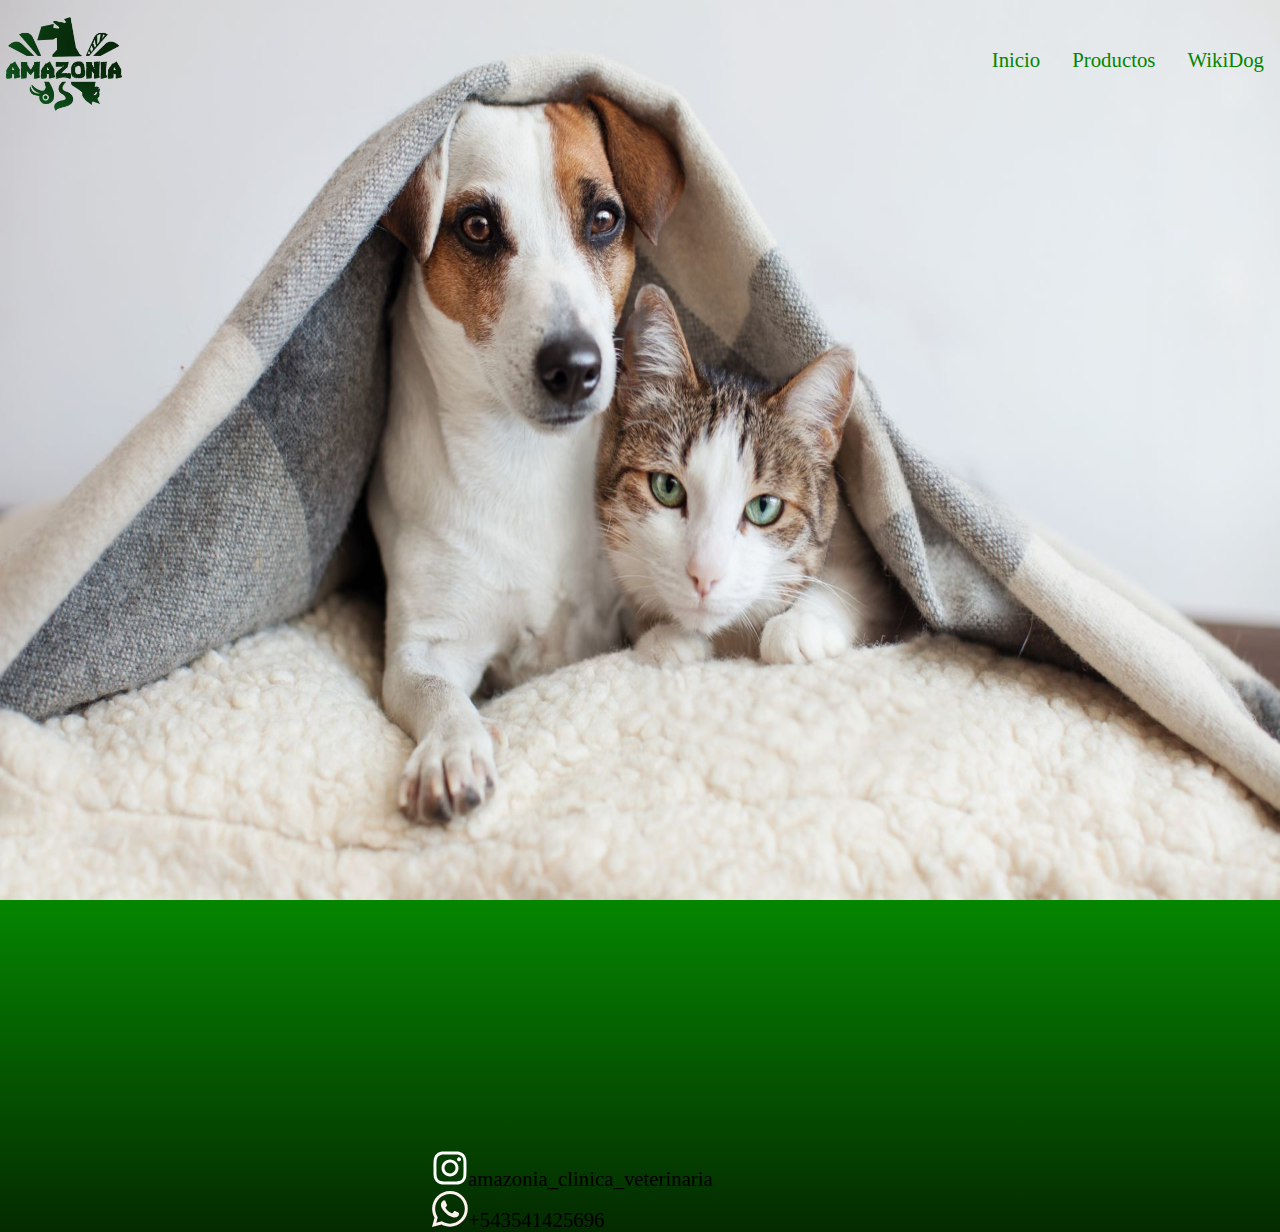
<file: index.html>
<!DOCTYPE html>
<html lang="es">
<head>
    <meta charset="UTF-8">
    <meta http-equiv="X-UA-Compatible" content="IE=edge">
    <meta name="viewport" content="width=device-width, initial-scale=1.0">
    <link href="https://cdn.jsdelivr.net/npm/bootstrap@5.1.3/dist/css/bootstrap.min.css" rel="stylesheet" integrity="sha384-1BmE4kWBq78iYhFldvKuhfTAU6auU8tT94WrHftjDbrCEXSU1oBoqyl2QvZ6jIW3" crossorigin="anonymous">
    <link rel="stylesheet" href="css/style.css">
    <title>Inicio || Amazonia</title>
</head>
<body>
    <header>
        <div class="imagen__Header">
            <div class="navYLogo">
                <a href="index.html"><img src="images/amazonia logo verde.png" alt="Logo Amazonia" class="logo"></a>
                <nav class="menu__navegacion">
                    <ul>
                        <li><a href="index.html">Inicio</a></li>
                        <li><a href="pages/productos.html">Productos</a></li>
                        <li><a href="pages/galeria.html">WikiDog</a></li>
                    </ul>
                </nav>
            </div>
        </div>
    </header>
    <footer>
        <iframe src="https://www.google.com/maps/embed?pb=!1m18!1m12!1m3!1d3404.831371266722!2d-64.4970452857215!3d-31.418771781403347!2m3!1f0!2f0!3f0!3m2!1i1024!2i768!4f13.1!3m3!1m2!1s0x942d6766b2f7853b%3A0xf9bed8662c66abc5!2sAmazonia%20Cl%C3%ADnica%20Veterinaria%20Petshop!5e0!3m2!1ses-419!2sar!4v1637290734506!5m2!1ses-419!2sar" width="400" height="300" style="border:0;" allowfullscreen="" loading="lazy"></iframe>
        <div class="redes_Sociales">
            <a href="https://www.instagram.com/amazonia_clinica_veterinaria/"><img src="images/instagram.svg" alt="Icono de Instagram">amazonia_clinica_veterinaria</a>
            <a href=""><img src="images/whatsapp.svg" alt="Icono de Whatsapp">+543541425696</a>
        </div>
    </footer>


 <!-- CDN de Bootstrap -->
 <script src="https://cdn.jsdelivr.net/npm/bootstrap@5.1.3/dist/js/bootstrap.bundle.min.js"
 integrity="sha384-ka7Sk0Gln4gmtz2MlQnikT1wXgYsOg+OMhuP+IlRH9sENBO0LRn5q+8nbTov4+1p" crossorigin="anonymous">
</script>
<!-- CDN de JQuery -->
<script src="https://code.jquery.com/jquery-3.6.0.min.js" integrity="sha256-/xUj+3OJU5yExlq6GSYGSHk7tPXikynS7ogEvDej/m4=" crossorigin="anonymous"></script></body>
</html>
</file>
<file: css/style.css>
.finalizarCompra {
  text-decoration: none;
  color: black;
}

.finalizarCompra:hover {
  color: white;
}

.navYLogo_Productos {
  display: flex;
  justify-content: space-between;
  height: auto;
}

.navYLogo_Productos .logo {
  width: 8rem;
  height: auto;
  transition: all 0.6s;
}

.navYLogo_Productos .logo:hover {
  transform: scale(1.1);
}

.navYLogo_Productos .menu__navegacion {
  height: 2rem;
}

.navYLogo_Productos .menu__navegacion ul {
  display: flex;
  justify-content: flex-end;
}

.navYLogo_Productos .menu__navegacion ul li {
  list-style: none;
  margin: 3rem 1rem;
}

.navYLogo_Productos .menu__navegacion ul li .botonCarrito {
  padding: 0;
}

.navYLogo_Productos .menu__navegacion ul li .carritoDeCompras:hover,
.navYLogo_Productos .menu__navegacion ul li .ingresoAdmin:hover {
  cursor: pointer;
  transform: scale(1.2);
}

.navYLogo_Productos .menu__navegacion ul li a {
  text-decoration: none;
  font-size: 1.3rem;
  color: black;
  transition: all 0.7s;
}

.navYLogo_Productos .menu__navegacion ul li a:hover {
  padding: 8px;
  border-radius: 2px;
  color: #048600;
  font-size: 1.5rem;
}

.navYLogo_Productos .menu__navegacion .offcanvas-end {
  width: 500px;
}

.navYLogo_Productos .menu__navegacion .offcanvas-end .offcanvas-body {
  padding: 0;
}

.navYLogo_Productos .menu__navegacion .offcanvas-end .offcanvas-body .imgCarrito {
  width: 4.5rem;
  border: 1px solid #d5fdc5;
}

.navYLogo_Productos .menu__navegacion .offcanvas-end .offcanvas-body .basureroCarrito {
  width: 30px;
}

.navYLogo_Productos .menu__navegacion .offcanvas-end .offcanvas-body .basureroCarrito:hover {
  transform: scale(1.1);
}

.navYLogo_Productos .menu__navegacion .offcanvas-end .offcanvas-body .infoCarrito {
  display: flex;
  width: 100%;
  justify-content: space-between;
  border-top: 1px solid black;
  position: sticky;
  bottom: 0;
  background-color: white;
}

.navYLogo_Productos .menu__navegacion .offcanvas-end .offcanvas-body .infoCarrito .cantidadProductos {
  display: flex;
  flex-direction: column;
  background-color: #e4e4e4;
  padding: 0 0.5rem 0 0.5rem;
}

.navYLogo_Productos .menu__navegacion .offcanvas-end .offcanvas-body .infoCarrito .cantidadProductos h5 {
  font-size: 1rem;
}

.navYLogo_Productos .menu__navegacion .offcanvas-end .offcanvas-body .infoCarrito .cantidadProductos p {
  align-self: center;
}

.navYLogo_Productos .menu__navegacion .offcanvas-end .offcanvas-body .infoCarrito .totalAPagar {
  display: flex;
  flex-direction: column;
  background-color: #e4e4e4;
  padding: 0 1rem 0 1rem;
}

.navYLogo_Productos .menu__navegacion .offcanvas-end .offcanvas-body .infoCarrito .totalAPagar h5 {
  font-size: 1.2rem;
}

.navYLogo_Productos .menu__navegacion .offcanvas-end .offcanvas-body .infoCarrito .totalAPagar p {
  align-self: center;
}

.navYLogo_Productos .menu__navegacion .offcanvas-end .offcanvas-body .infoCarrito .botonFinalizar {
  height: 2.5rem;
  align-self: center;
}

.navYLogo_Productos .menu__navegacion .modal_Admin .accesoConcedido {
  text-align: center;
  font-size: 1.5rem;
  font-weight: bold;
}

.navYLogo_Productos .menu__navegacion .modal_Admin p {
  text-align: center;
}

.navYLogo_Productos .menu__navegacion .modal_Admin div {
  display: flex;
  justify-content: center;
  margin: 2rem;
}

.navYLogo_Productos .menu__navegacion .modal_Admin div img {
  transform: scale(1.3);
  background-color: #c9c9c9;
  margin-right: 2.3px;
}

.h1_Productos {
  background-color: #f8f8f8;
  height: 5rem;
}

.cards_productos {
  display: flex;
  flex-wrap: wrap;
}

.cards_productos .card {
  margin: 1rem;
  display: flex;
}

.cards_productos .card .card-img-top {
  width: auto;
  height: 15rem;
  justify-self: center;
}

.menu_Lateral {
  margin-right: 3rem;
}

.menu_Lateral ul li {
  list-style: none;
}

.menu_Lateral ul li a {
  color: black;
}

.bodyWiki {
  display: flex;
  flex-wrap: wrap;
  justify-content: center;
}

.bodyWiki .contenedorWikiDog {
  display: flex;
  justify-content: center;
  flex-wrap: wrap;
  border: 1px solid black;
  width: 80%;
}

.bodyWiki .contenedorWikiDog .tituloWiki {
  width: 100%;
  display: flex;
  justify-content: center;
  align-content: center;
  padding: 20px;
  border-bottom: 1px solid black;
}

.bodyWiki .contenedorWikiDog #banner-message {
  background: #fff;
  border-radius: 4px;
  padding: 20px;
  font-size: 25px;
  text-align: center;
  transition: all 0.2s;
  margin: 0 auto;
  width: 500px;
}

.bodyWiki .contenedorWikiDog #breed_data {
  border-radius: 4px;
  padding: 20px;
  font-size: 12px;
  text-align: left;
  transition: all 0.2s;
  margin: 0 auto;
  width: 500px;
}

.bodyWiki .contenedorWikiDog #breed_image {
  background: #fff;
  margin: 10px auto 0 auto;
  width: 460px;
}

.bodyWiki .contenedorWikiDog #breed_data {
  align-self: center;
}

.bodyWiki .contenedorWikiDog #breed_data_table {
  display: flex;
  flex-direction: column;
}

.bodyWiki .contenedorWikiDog #breed_data_table .tituloDeTabla {
  font-size: 1.5rem;
  display: flex;
  justify-content: center;
  color: black;
}

.contenedorPadreFinalizar {
  display: flex;
  justify-content: space-between;
}

.contenedorPadreFinalizar .formularioFinalizarCompra {
  display: flex;
  flex-direction: column;
}

.contenedorPadreFinalizar .formularioFinalizarCompra input {
  width: 15rem;
  margin: 0.2rem;
}

.contenedorPadreFinalizar .productoEnCarrito {
  height: 30rem;
  overflow-y: scroll;
  position: fixed;
  top: 10px;
  right: 10px;
}

.contenedorPadreFinalizar .productoEnCarrito .imgCarrito {
  width: 4.5rem;
  border: 1px solid #d5fdc5;
}

.contenedorPadreFinalizar .productoEnCarrito table {
  background-color: black;
}

.contenedorPadreFinalizar .productoEnCarrito .infoCarrito {
  display: flex;
  width: 100%;
  justify-content: space-between;
  border-top: 1px solid black;
  position: sticky;
  bottom: 0;
  background-color: white;
}

.contenedorPadreFinalizar .productoEnCarrito .infoCarrito .cantidadProductos {
  display: flex;
  flex-direction: column;
  background-color: #e4e4e4;
  padding: 0 0.5rem 0 0.5rem;
}

.contenedorPadreFinalizar .productoEnCarrito .infoCarrito .cantidadProductos h5 {
  font-size: 1rem;
}

.contenedorPadreFinalizar .productoEnCarrito .infoCarrito .cantidadProductos p {
  align-self: center;
}

.contenedorPadreFinalizar .productoEnCarrito .infoCarrito .totalAPagar {
  display: flex;
  flex-direction: column;
  background-color: #e4e4e4;
  padding: 0 1rem 0 1rem;
}

.contenedorPadreFinalizar .productoEnCarrito .infoCarrito .totalAPagar h5 {
  font-size: 1.2rem;
}

.contenedorPadreFinalizar .productoEnCarrito .infoCarrito .totalAPagar p {
  align-self: center;
}

* {
  margin: 0;
  padding: 0;
  box-sizing: border-box;
}

.navYLogo {
  display: flex;
  justify-content: space-between;
  height: auto;
  position: sticky;
}

.navYLogo .logo {
  width: 8rem;
  height: auto;
  filter: grayscale(90%);
  transition: all 0.6s;
}

.navYLogo .logo:hover {
  filter: none;
  transform: scale(1.1);
}

.navYLogo .menu__navegacion {
  height: 2rem;
}

.navYLogo .menu__navegacion ul {
  display: flex;
  justify-content: flex-end;
}

.navYLogo .menu__navegacion ul li {
  list-style: none;
  margin: 3rem 1rem;
}

.navYLogo .menu__navegacion ul li a {
  text-decoration: none;
  font-size: 1.3rem;
  color: #048600;
  transition: all 0.7s;
}

.navYLogo .menu__navegacion ul li a:hover {
  padding: 8px;
  border-radius: 2px;
  color: #048600;
  font-size: 1.5rem;
}

.imagen__Header {
  background: url(../images/FullHD.jpg) no-repeat top;
  background-size: 100% 100%;
  width: auto;
  height: 100vh;
}

footer {
  background-image: linear-gradient(#048600, #042A00);
  display: flex;
}

footer iframe {
  margin: 1rem;
}

footer .redes_Sociales {
  display: flex;
  align-self: flex-end;
  flex-direction: column;
}

footer .redes_Sociales a {
  text-decoration: none;
  color: black;
  font-size: 1.3rem;
}
</file>
